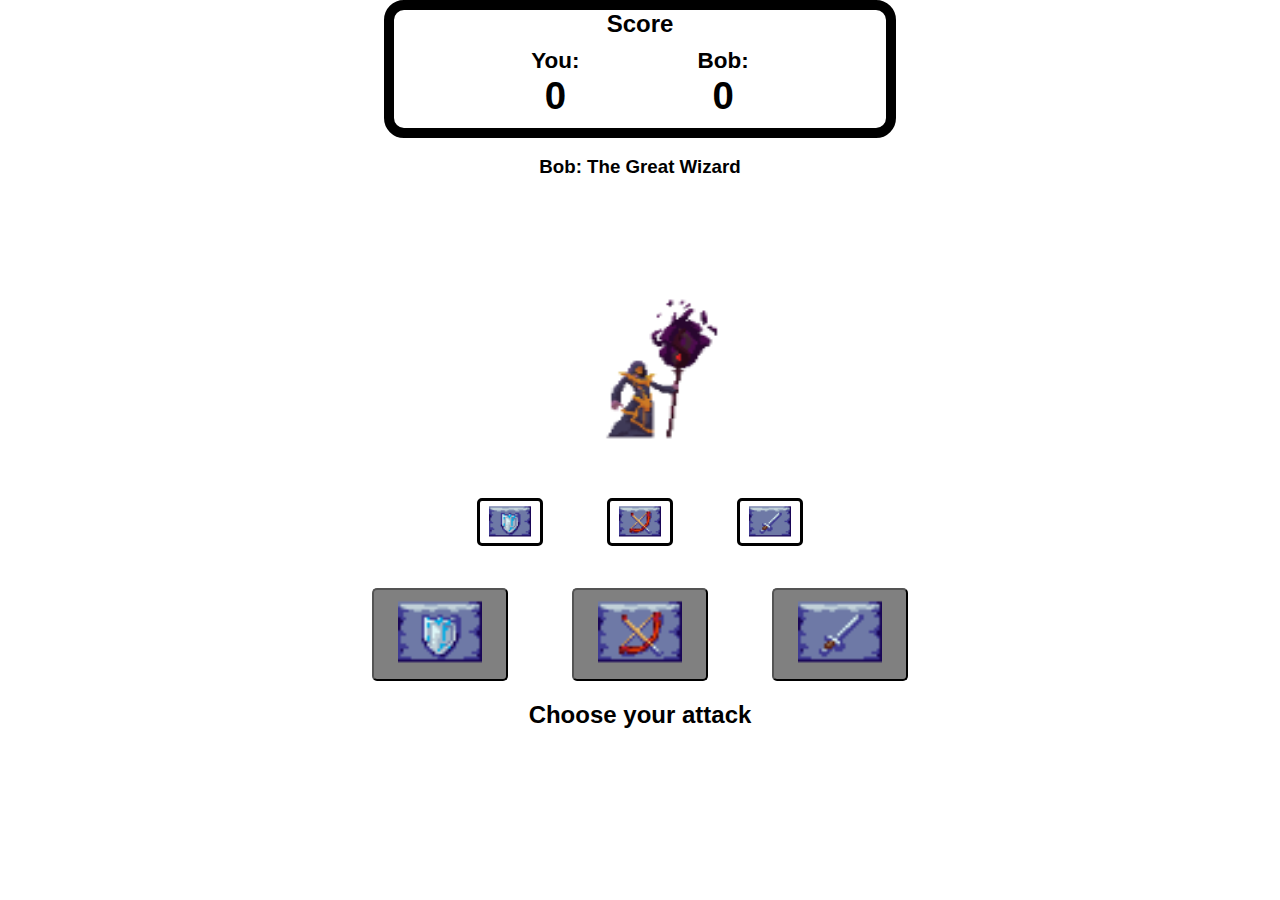
<file: game.html>
<!DOCTYPE html>
<html lang="en">
<head>
    <meta charset="UTF-8">
    <meta http-equiv="X-UA-Compatible" content="IE=edge">
    <meta name="viewport" content="width=device-width, initial-scale=1.0">
    <title>RockPaperScissors</title>
    <link rel="stylesheet" href="gameScreen.css">
    <link href="http://fonts.cdnfonts.com/css/boltiz" rel="stylesheet">
    <script src="rps.js" defer></script>
</head>
<body>
    <div class="header">
        <div class="scoreBoard">
            <h2 style="margin: 0;">Score</h2>
            <div class="scores">
                <div class="playerScore">
                    <h3>You:</h3>
                    <h1 id="playerPoints">0</h1>
                </div>
                <div class="bobScore">
                    <h3>Bob:</h3>
                    <h1 id="bobPoints">0</h1>
                </div>
            </div>
        </div>
    </div>
    <div class="bobContainer">
        <div class="bobModel">
            <h3>Bob: The Great Wizard</h3>
            <img id="bob" src="GameAssets/Idle.png">
        </div>
        <div class="bobCards">
            <div>
                <img id="bobArmor" src="GameAssets/Armor.png">
            </div>
            <div>
                <img id="bobBow" src="GameAssets/Bow.png">
            </div>
            <div>
                <img id="bobSword" src="GameAssets/Sword.png">
            </div>
        </div>
    </div>
    <div class="gameDialog">
        <h2 id="result"></h2>
    </div>
    <div class="playerContainer">
        <div class="playerCards">
            <div>
                <button id="Armor">
                    <img src="GameAssets/Armor.png">
                </button>
            </div>
            <div>
                <button id="Bow">
                    <img src="GameAssets/Bow.png">
                </button>
            </div>
            <div>
                <button id="Sword">
                    <img src="GameAssets/Sword.png">
                </button>
            </div>
        </div>
        <div class="playerMenu">
            <div class="dialog">
                <h2>Choose your attack</h2>
            </div>
        </div>
    </div>
</body>
</html>
</file>
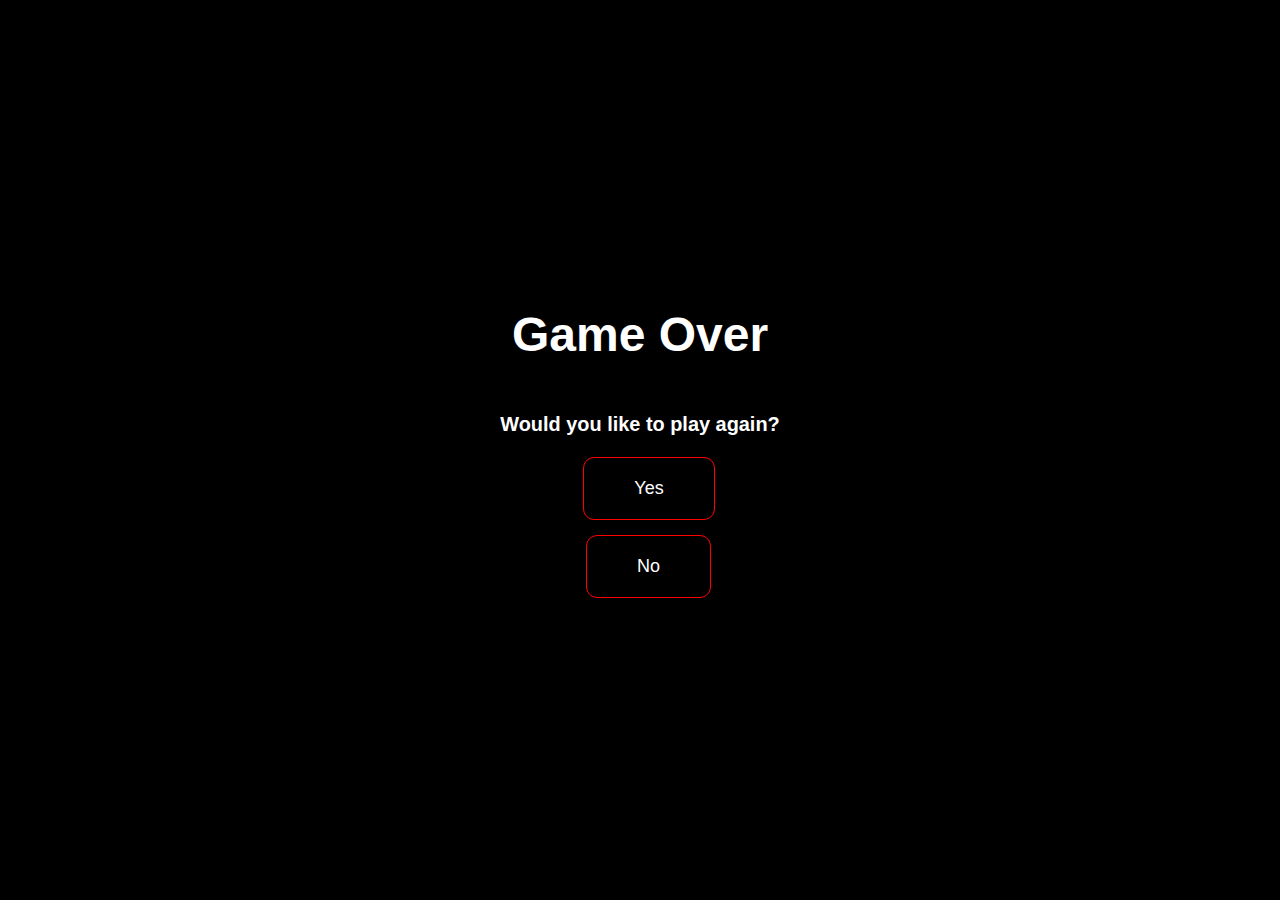
<file: gameOver.html>
<!DOCTYPE html>
<html lang="en">
<head>
    <meta charset="UTF-8">
    <meta http-equiv="X-UA-Compatible" content="IE=edge">
    <meta name="viewport" content="width=device-width, initial-scale=1.0">
    <title>Document</title>
    <link rel="stylesheet" href="GameOver.css">
    <link href="http://fonts.cdnfonts.com/css/boltiz" rel="stylesheet">
    <script src="rps.js"></script>
</head>
<body>
    <div>
        <h1 style="margin: 1%;">Game Over</h1>
        <h3 style="margin: 1%;" id="winner"></h3>
        <h5 style="margin: 1%;">Would you like to play again?</h5>
        <a href="http://127.0.0.1:5500/game.html"><button>Yes</button></a>
        <a href="http://127.0.0.1:5500/index.html"><button>No</button></a>
    </div>
</body>
</html>
</file>
<file: gameScreen.css>
body{
    height: 100%;
    margin: 0;
    font-family: 'BOLTIZ', sans-serif;
}

:root{
    --pixel-size:6;
}

.header{
    justify-content: center;
    align-items: center;
}

.scoreBoard{
    text-align: center;
    border: 10px solid black;
    margin: 0 30% 0 30%;
    border-radius: 20px;
}

.scores{
    display: flex;
    justify-content: center;
    gap: 25%;
    margin: 2%;
    font-size: larger;
}

.playerScore *{
    text-align: center;
    align-items: center;
    justify-content: center;
    margin: 0;
}

.bobScore *{
    text-align: center;
    align-items: center;
    justify-content: center;
    margin: 0;
}


.bobModel{
    width: calc(80px * var(--pixel-size));
    height: calc(60px * var(--pixel-size));
    overflow: hidden;
    position: relative;
    margin: 0 auto;
    text-align: center;
}

#bob{
    animation: moveSpriteSheet 1s steps(8) infinite;
    width: calc(640px * var(--pixel-size));
    height: calc(60px * var(--pixel-size));
}

.bobContainer{
    justify-content: center;
    align-items: center;
}

@keyframes moveSpriteSheet {
    from{
        transform: translate3d(0px, 0, 0);
    }
    to{
        transform: translate3d(-100%, 0, 0);
    }
}

.bobCards{
    display: flex;
    gap: 5%;
    justify-content: center;
}


.bobCards img{
    width: calc(10px * var(--pixel-size));
    height: calc(7px * var(--pixel-size));
    margin: 0 auto;
    max-width: 100%;
    max-height: 100%;
    overflow: hidden;
    object-fit: contain;
    border: 3px solid black;
    border-radius: 5px;
}

.playerCards{
    display: flex;
    gap: 5%;
    justify-content: center;
}

.playerCards img{
    width: calc(20px * var(--pixel-size));
    height: calc(14px * var(--pixel-size));
    margin: 0 auto;
    max-width: 100%;
    max-height: 100%;
    overflow: hidden;
    object-fit: contain;
}

.playerCards button{
    background-color: grey;
    border-radius: 5px;
}

.playerCards button:hover{
    border: 3px solid;
    box-shadow: inset 0 0 20px red, 0 0 20px darkred;
    outline-color: rgba(255, 255, 255, 0);
    outline-offset: 15px;
    text-shadow: 1px 1px 2px darkred;
    border-radius: 5px;
}


.playerMenu{
    display: flex;
    justify-content: center;
}

.gameDialog{
    text-align: center;
    margin: 3%;
}
</file>
<file: GameOver.css>
body{
    background-color: black;
    margin: 0;
}

div{
    height: 100vh;
    justify-content: center;
    align-items: center;
    display: flex;
    flex-direction: column;
    text-align: center;
    font-family: 'BOLTIZ', sans-serif;
    font-size: x-large;
    color: white;
}

div button{
    border: 0 solid;
    box-shadow: inset 0 0 20px black;
    outline: 1px solid;
    outline-color: red;
    outline-offset: 0px;
    text-shadow: none;
    transition: all 1250ms cubic-bezier(0.19, 1, 0.22, 1);
    padding: 1% 7% 1% 7%;
    margin: 3%;
    border-radius: 10px;
    color: white;
    background-color: black;
    margin: 7%;
    font-family: 'BOLTIZ', sans-serif;
    font-size: large;
    padding: 20px 50px 20px 50px;
}

div button:hover {
    border: 1px solid;
    box-shadow: inset 0 0 20px red, 0 0 20px darkred;
    outline-color: black;
    outline-offset: 15px;
    text-shadow: 1px 1px 2px darkred;
    font-family: 'BOLTIZ', sans-serif;
}
</file>
